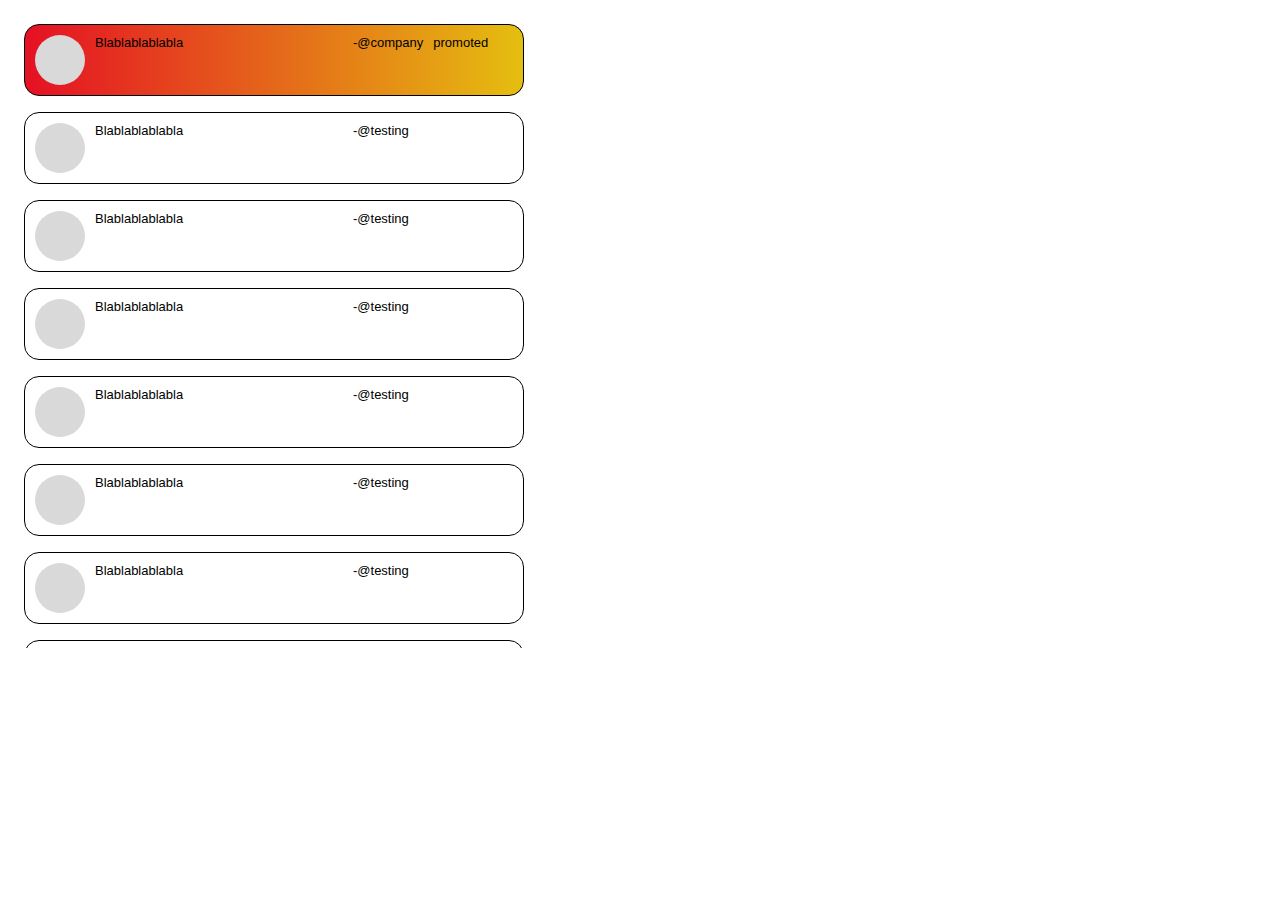
<file: indux.html>
<!DOCTYPE html>
<html lang="en">
  <head>
    <title>Example</title>
    <meta charset="UTF-8">
    <meta name="description" content="Example">
    <meta name="viewport" content="width=device-width, initial-scale=1">
    <link rel="stylesheet" href="style.css">
  </head>
  <body>
    <script>// Wait for the DOM to load
        document.addEventListener("DOMContentLoaded", function () {
        
          // Specify the number of divs you want to create
          var numDivs = 50;
        
          // Create the specified number of div elements
          for (var i = 0; i < numDivs; i++) {
            var div = document.createElement("div");
            div.className = "frame-1";
            var ellipse = document.createElement("div");
            ellipse.className = "ellipse-1";
            var blablabla = document.createElement("div");
            blablabla.className = "blablablablabla";
            blablabla.innerHTML = "Blablablablabla";
            var testing = document.createElement("div");
            testing.className = "testing";
            testing.innerHTML = "-@testing";
            div.appendChild(ellipse);
            div.appendChild(blablabla);
            div.appendChild(testing);
        
            // Set the class name and contents of the fourth div
            if (i % 12 === 0) {
                var div = document.createElement("div");
                div.className = "frame-2";
                var ellipse = document.createElement("div");
                ellipse.className = "ellipse-1";
                var blablabla = document.createElement("div");
                blablabla.className = "blablablablabla";
                blablabla.innerHTML = "Blablablablabla";
                var testing = document.createElement("div");
                testing.className = "testing";
                testing.innerHTML = "-@company";
                var promoted = document.createElement("div");
                promoted.className = "company-promoted";
                promoted.innerHTML = "promoted";
                div.appendChild(ellipse);
                div.appendChild(blablabla);
                div.appendChild(testing);
                div.appendChild(promoted);
            }
        
            document.querySelector(".android-small-1").appendChild(div);
          }
        });
    </script>
    <div class="android-small-1"></div>
  </body>
</html>
</file>
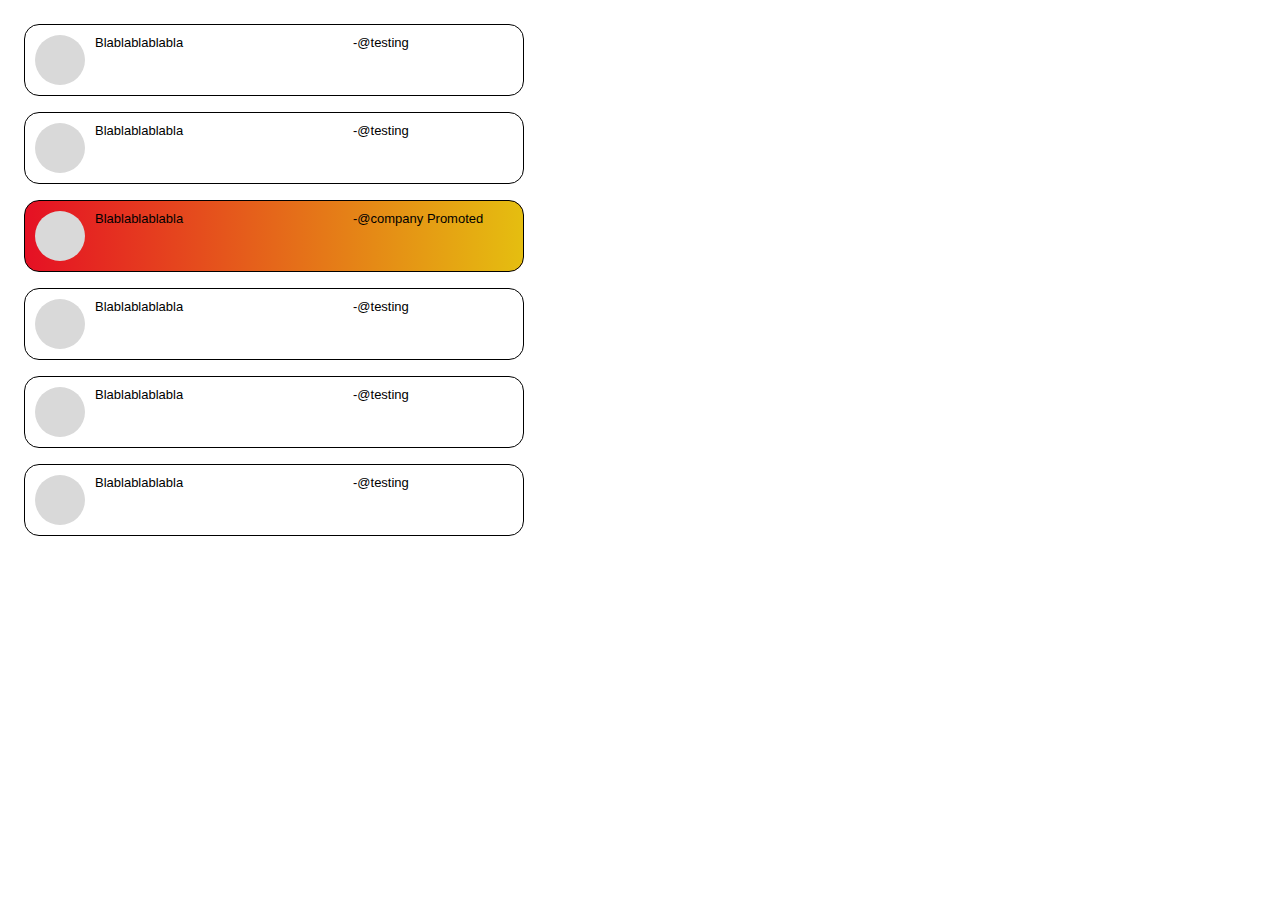
<file: old.html>
<html lang="en">
  <head>
    <title>Title</title>
    <!-- Required meta tags -->
    <meta name="viewport" content="width=device-width, initial-scale=1, shrink-to-fit=no">
    <meta charset="utf-8">
    <link rel="stylesheet" href="style.css">
  </head>
  <body>
<div class="android-small-1">
  <div class="frame-1">
    <div class="ellipse-1"></div>
    <div class="blablablablabla">Blablablablabla</div>
    <div class="testing">-@testing</div>
  </div>
  <div class="frame-1">
    <div class="ellipse-1"></div>
    <div class="blablablablabla">Blablablablabla</div>
    <div class="testing">-@testing</div>
  </div>
  <div class="frame-2">
    <div class="ellipse-1"></div>
    <div class="blablablablabla">Blablablablabla</div>
    <div class="company-promoted">-@company Promoted</div>
  </div>
  <div class="frame-1">
    <div class="ellipse-1"></div>
    <div class="blablablablabla">Blablablablabla</div>
    <div class="testing">-@testing</div>
  </div>
  <div class="frame-1">
    <div class="ellipse-1"></div>
    <div class="blablablablabla">Blablablablabla</div>
    <div class="testing">-@testing</div>
  </div>
  <div class="frame-1">
    <div class="ellipse-1"></div>
    <div class="blablablablabla">Blablablablabla</div>
    <div class="testing">-@testing</div>
  </div>
</div>
    </body>
</html>
</file>
<file: style.css>
.android-small-1,
.android-small-1 * {
  box-sizing: border-box;
}
.android-small-1 {
  background: #ffffff;
  padding: 16px;
  display: flex;
  flex-direction: column;
  gap: 16px;
  align-items: flex-start;
  justify-content: flex-start;
  height: 640px;
  max-width: 3000px;
  max-height: 6000px;
  position: relative;
  overflow-y: auto;
}
.frame-1 {
  border-radius: 15px;
  border-style: solid;
  border-color: #000000;
  border-width: 1px;
  padding: 10px;
  max-width: 500px;
  display: flex;
  flex-direction: row;
  gap: 10px;
  align-items: flex-start;
  justify-content: flex-start;
  flex-wrap: wrap;
  align-self: stretch;
  flex-shrink: 0;
  position: relative;
  overflow: hidden;
}
.ellipse-1 {
  background: #d9d9d9;
  border-radius: 50%;
  flex-shrink: 0;
  width: 50px;
  height: 50px;
  position: relative;
}
.blablablablabla {
  color: #000000;
  text-align: left;
  font: var(--body, 400 13px "Red Hat Mono", sans-serif);
  position: relative;
  width: 248px;
}
.testing {
  color: #000000;
  text-align: left;
  font: var(--body, 400 13px "Red Hat Mono", sans-serif);
  position: relative;
}
.frame-2 {
  background: var(
    --irisfade,
    linear-gradient(
      -90deg,
      rgba(229, 190, 16, 1) 0%,
      rgba(229, 190, 16, 0) 100%
    ),
    linear-gradient(to left, #e51024, #e51024)
  );
  border-radius: 15px;
  border-style: solid;
  border-color: #000000;
  border-width: 1px;
  padding: 10px;
  max-width: 500px;
  display: flex;
  flex-direction: row;
  gap: 10px;
  align-items: flex-start;
  justify-content: flex-start;
  flex-wrap: wrap;
  align-self: stretch;
  flex-shrink: 0;
  position: relative;
  overflow: hidden;
}
.company-promoted {
  color: #000000;
  text-align: left;
  font: var(--body, 400 13px "Red Hat Mono", sans-serif);
  position: relative;
}
</file>
